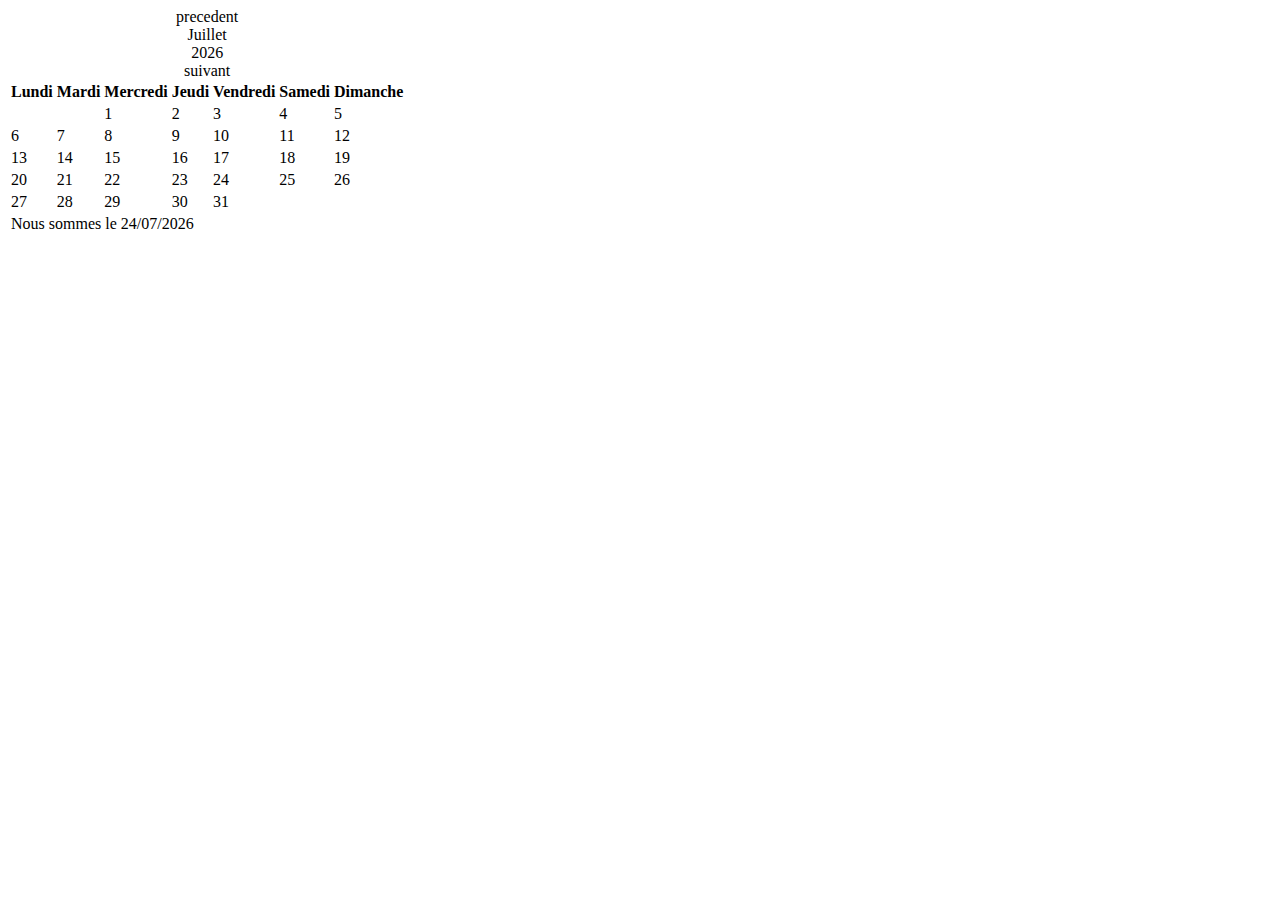
<file: Calendrier/Demo/Index.html>
<!DOCTYPE html>
<!--[if lt IE 7]>      <html class="no-js lt-ie9 lt-ie8 lt-ie7"> <![endif]-->
<!--[if IE 7]>         <html class="no-js lt-ie9 lt-ie8"> <![endif]-->
<!--[if IE 8]>         <html class="no-js lt-ie9"> <![endif]-->
<!--[if gt IE 8]><!-->
<html>
<!--<![endif]-->

<head>
    <meta charset="utf-8">
    <meta http-equiv="X-UA-Compatible" content="IE=edge,chrome=1">
    <title>Calendrier</title>
    <meta name="viewport" content="width=device-width, initial-scale=1">
</head>

<body>
    <!--[if lt IE 7]>
        <p class="browsehappy">Vous utilisez un naviguateur <strong>obselète</strong>. S'il vous plait <a href="http://browsehappy.com/">telechargez la mise a jour</a> pour profiter du site.</p>
    <![endif]-->
    <div class="calendrier" data-ride="calendrier"></div>
</body>

<script src="js/jquery-1.11.0.min.js "></script>
<script src="js/Calendrier.js "></script>
<!-->
<script>
    $(".calendrier").calendrier({
        events: [{
            "titre": "Event",
            "descriptif": "Un event",
            "date": "23/08/2014"
        }]
    });
</script>
<![endif]-->

</html>
</file>
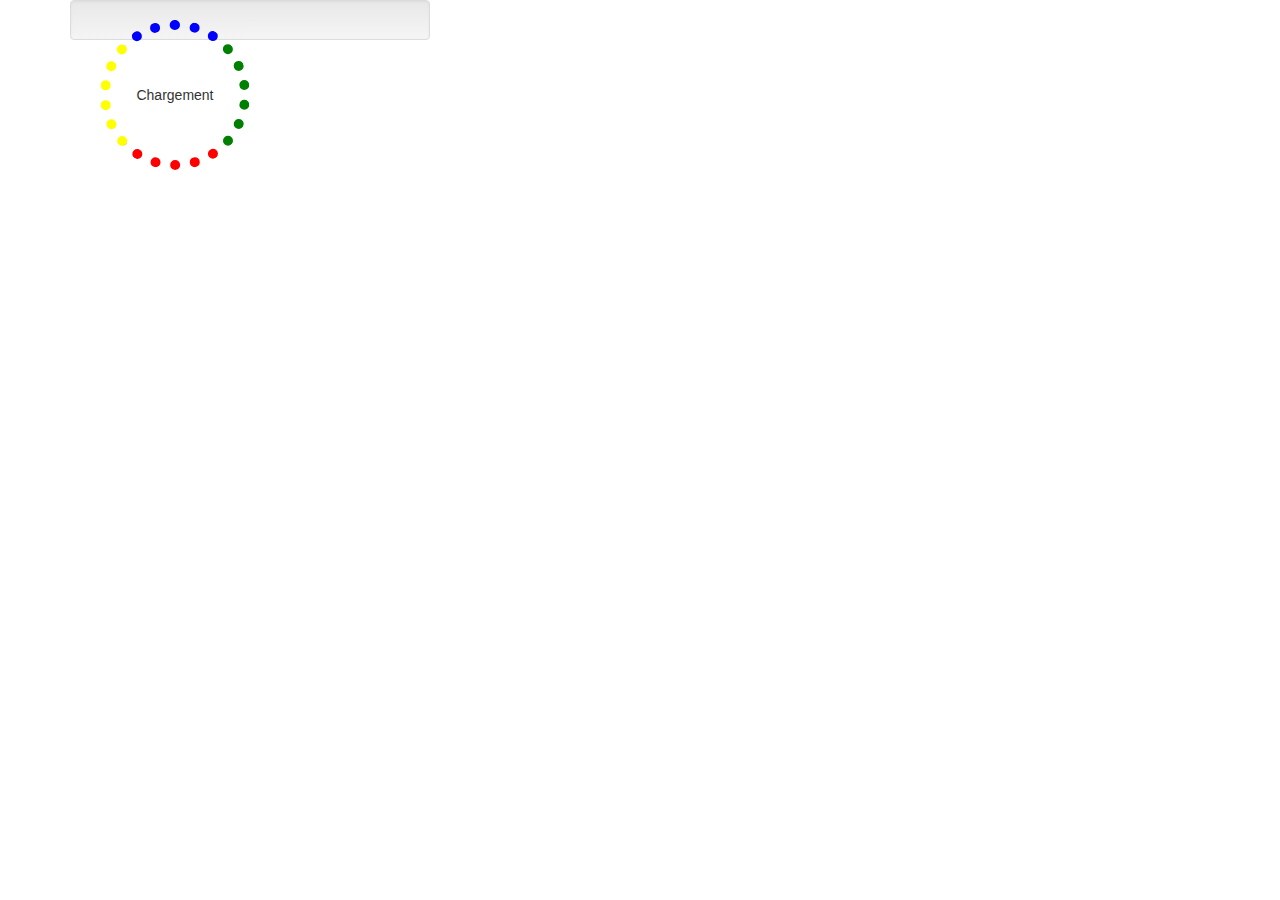
<file: composants/Demo/Index.html>
<!DOCTYPE html>
<!--[if lt IE 7]>      <html class="no-js lt-ie9 lt-ie8 lt-ie7"> <![endif]-->
<!--[if IE 7]>         <html class="no-js lt-ie9 lt-ie8"> <![endif]-->
<!--[if IE 8]>         <html class="no-js lt-ie9"> <![endif]-->
<!--[if gt IE 8]><!-->
<html>
<!--<![endif]-->

<head>
    <meta charset="utf-8">
    <meta http-equiv="X-UA-Compatible" content="IE=edge,chrome=1">
    <title>Polygon</title>
    <meta name="viewport" content="width=device-width, initial-scale=1">

    <link rel="stylesheet" href="css/bootstrap.css">
    <link rel="stylesheet" href="css/bootstrap-theme.css">
    <link rel="stylesheet" href="css/composants.css">
    <script src="js/modernizr-2.6.2-respond-1.1.0.min.js"></script>
</head>

<body>
    <!--[if lt IE 7]>
        <p class="browsehappy">Vous utilisez un naviguateur <strong>obselète</strong>. S'il vous plait <a href="http://browsehappy.com/">telechargez la mise a jour</a> pour profiter du site.</p>
    <![endif]-->
    <div class="container">
        <div class="row">
            <div class="col-lg-4">
                <div class="well">
                    <div class="loading"></div>
                </div>
            </div>
        </div>
    </div>

</body>

<script src="js/jquery-1.11.0.min.js "></script>
<script src="js/bootstrap.min.js "></script>
<script>
    $(document).ready(function () {

    });
</script>

</html>
</file>
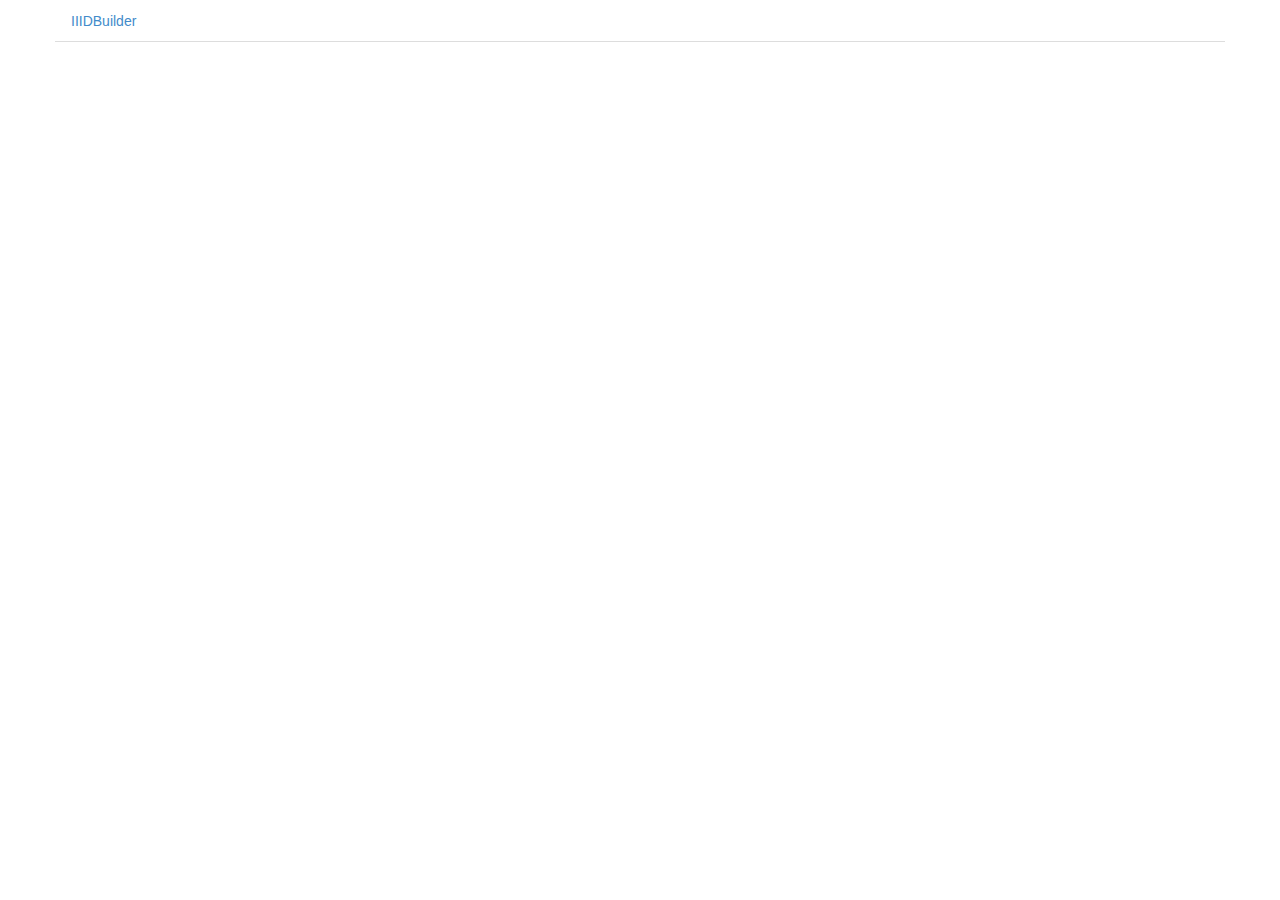
<file: Polygon/Demo/Index.html>
<!DOCTYPE html>
<!--[if lt IE 7]>      <html class="no-js lt-ie9 lt-ie8 lt-ie7"> <![endif]-->
<!--[if IE 7]>         <html class="no-js lt-ie9 lt-ie8"> <![endif]-->
<!--[if IE 8]>         <html class="no-js lt-ie9"> <![endif]-->
<!--[if gt IE 8]><!-->
<html>
<!--<![endif]-->

<head>
    <meta charset="utf-8">
    <meta http-equiv="X-UA-Compatible" content="IE=edge,chrome=1">
    <title>Polygon</title>
    <meta name="viewport" content="width=device-width, initial-scale=1">

    <link rel="stylesheet" href="css/bootstrap.css">
    <link rel="stylesheet" href="css/bootstrap-theme.css">
    <link rel="stylesheet" href="css/polygon.css">
    <script src="js/modernizr-2.6.2-respond-1.1.0.min.js"></script>
</head>

<body>
    <!--[if lt IE 7]>
        <p class="browsehappy">Vous utilisez un naviguateur <strong>obselète</strong>. S'il vous plait <a href="http://browsehappy.com/">telechargez la mise a jour</a> pour profiter du site.</p>
    <![endif]-->
    <div data-role="application" data-application-name="IIID"></div>
</body>

<script src="js/jquery-1.11.0.min.js "></script>
<script src="js/bootstrap.min.js "></script>
<script src="js/Application.js "></script>
<script src="js/sylvester.src.js "></script>
<script src="js/IIIDBuilder.js "></script>
<script>
    $(document).ready(function () {

    });
</script>

</html>
</file>
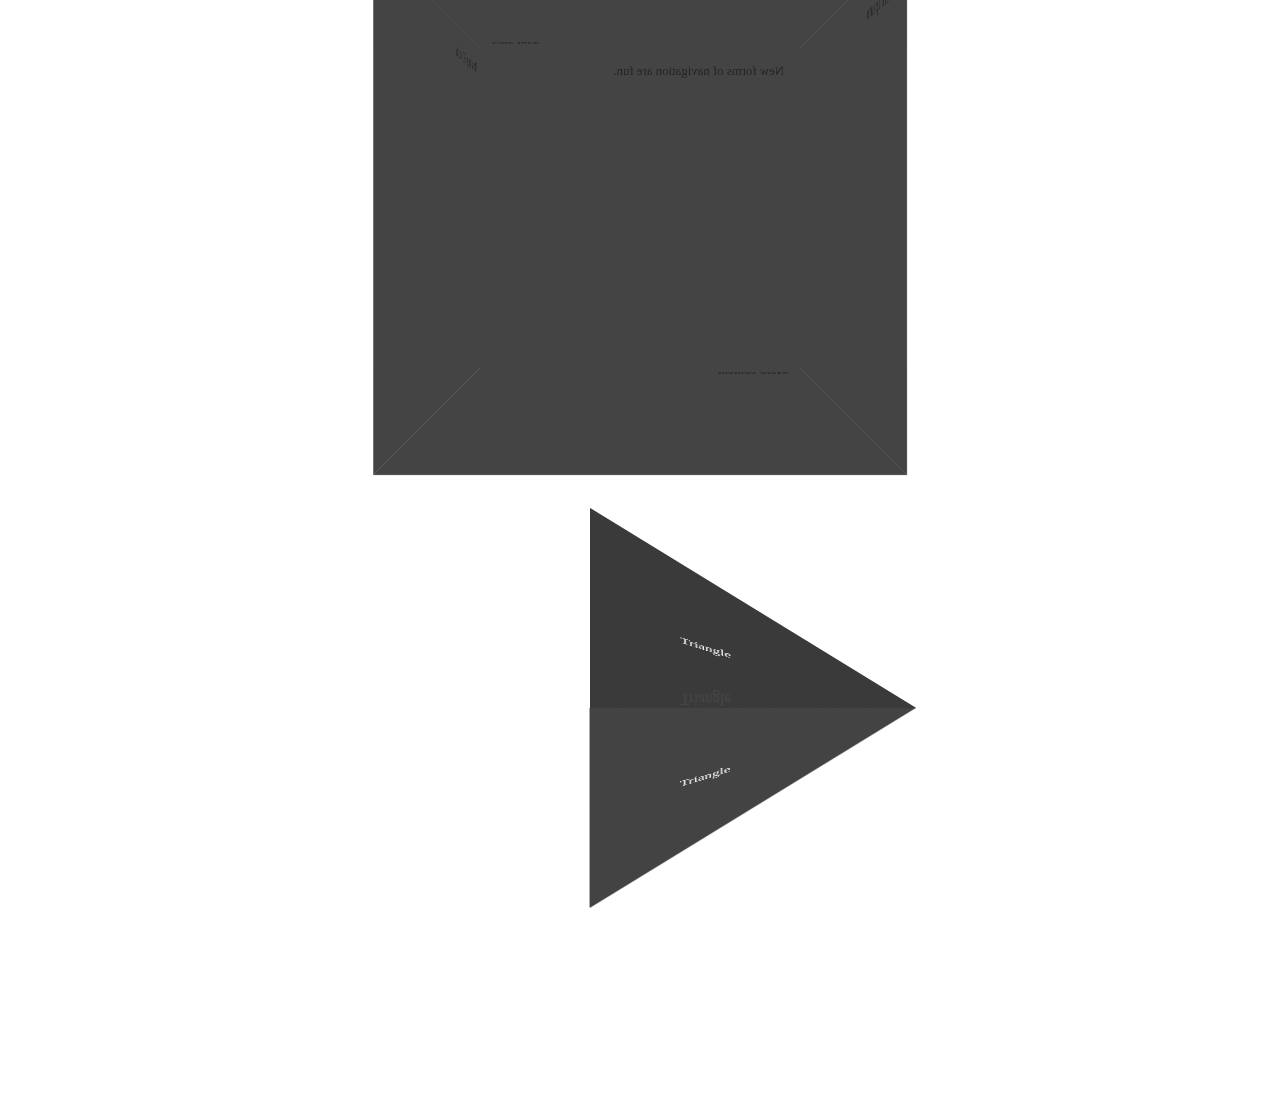
<file: Polygon/Demo/formes.html>
<!DOCTYPE html>
<!--[if lt IE 7]>      <html class="no-js lt-ie9 lt-ie8 lt-ie7"> <![endif]-->
<!--[if IE 7]>         <html class="no-js lt-ie9 lt-ie8"> <![endif]-->
<!--[if IE 8]>         <html class="no-js lt-ie9"> <![endif]-->
<!--[if gt IE 8]><!-->
<html>
<!--<![endif]-->

<head>
    <meta charset="utf-8">
    <meta http-equiv="X-UA-Compatible" content="IE=edge,chrome=1">
    <title>Polygon</title>
    <meta name="viewport" content="width=device-width, initial-scale=1">
</head>

<style>
    #experiment {
        -webkit-perspective: 800px;
        -webkit-perspective-origin: 50% 200px;
    }
    #cube {
        position: relative;
        margin: 0 auto;
        height: 400px;
        width: 400px;
        -webkit-transition: -webkit-transform 2s linear;
        -webkit-transform-style: preserve-3d;
    }
    .face {
        position: absolute;
        height: 360px;
        width: 360px;
        padding: 20px;
        background-color: rgba(50, 50, 50, 0.7);
    }
    #cube .one {
        -webkit-transform: rotateX(90deg) translateZ(200px);
    }
    #cube .two {
        -webkit-transform: translateZ(200px);
    }
    #cube .three {
        -webkit-transform: rotateY(90deg) translateZ(200px);
    }
    #cube .four {
        -webkit-transform: rotateY(180deg) translateZ(200px);
    }
    #cube .five {
        -webkit-transform: rotateY(-90deg) translateZ(200px);
    }
    #cube .six {
        -webkit-transform: rotateX(-90deg) translateZ(200px) rotate(180deg);
    }
    #pyramid {
        position: relative;
        margin: 100px auto;
        height: 500px;
        width: 100px;
        -webkit-transform-style: preserve-3d;
        -webkit-animation: spin 10s linear infinite;
        -webkit-transform-origin: 116px 200px 116px;
        -moz-transform-style: preserve-3d;
        -moz-animation: spin 10s linear infinite;
        -moz-transform-origin: 116px 200px 116px;
        -ms-transform-style: preserve-3d;
        -ms-animation: spin 10s linear infinite;
        -ms-transform-origin: 116px 200px 116px;
        transform-style: preserve-3d;
        transform-origin: 116px 200px 116px;
    }
    #pyramid > div {
        position: absolute;
        border-style: solid;
        border-width: 200px 0 200px 346px;
        -webkit-transform-origin: 0 0;
        -moz-transform-origin: 0 0;
        -ms-transform-origin: 0 0;
        transform-origin: 0 0;
    }
    /* Put some text on each face */
    #pyramid > div:after {
        position: absolute;
        content: "Triangle";
        color: #fff;
        left: -250px;
        text-align: center;
    }
    #pyramid > div:first-child {
        border-color: transparent transparent transparent rgba(50, 50, 50, 0.6);
        -webkit-transform: rotateY(-19.5deg) rotateX(180deg) translateY(-400px);
        -moz-transform: rotateY(-19.5deg) rotateX(180deg) translateY(-400px);
        -ms-transform: rotateY(-19.5deg) rotateX(180deg) translateY(-400px);
        transform: rotateY(-19.5deg) rotateX(180deg) translateY(-400px);
    }
    #pyramid > div:nth-child(2) {
        border-color: transparent transparent transparent rgba(50, 50, 50, 0.6);
        -webkit-transform: rotateY(90deg) rotateZ(60deg) rotateX(180deg) translateY(-400px);
        -moz-transform: rotateY(90deg) rotateZ(60deg) rotateX(180deg) translateY(-400px);
        -ms-transform: rotateY(90deg) rotateZ(60deg) rotateX(180deg) translateY(-400px);
        transform: rotateY(90deg) rotateZ(60deg) rotateX(180deg) translateY(-400px);
    }
    #pyramid > div:nth-child(3) {
        border-color: transparent transparent transparent rgba(50, 50, 50, 0.9);
        -webkit-transform: rotateX(60deg) rotateY(19.5deg);
        -moz-transform: rotateX(60deg) rotateY(19.5deg);
        -ms-transform: rotateX(60deg) rotateY(19.5deg);
        transform: rotateX(60deg) rotateY(19.5deg);
    }
    #pyramid > div:nth-child(4) {
        border-color: transparent transparent transparent rgba(50, 50, 50, 0.8);
        -webkit-transform: rotateX(-60deg) rotateY(19.5deg) translateX(-116px) translateY(-200px) translateZ(326px);
        -moz-transform: rotateX(-60deg) rotateY(19.5deg) translateX(-116px) translateY(-200px) translateZ(326px);
        -ms-transform: rotateX(-60deg) rotateY(19.5deg) translateX(-116px) translateY(-200px) translateZ(326px);
        transform: rotateX(-60deg) rotateY(19.5deg) translateX(-116px) translateY(-200px) translateZ(326px);
    }
</style>

<body>
    <!--[if lt IE 7]>
        <p class="browsehappy">Vous utilisez un naviguateur <strong>obselète</strong>. S'il vous plait <a href="http://browsehappy.com/">telechargez la mise a jour</a> pour profiter du site.</p>
    <![endif]-->
    <div data-ride="polygon-master">
        <div id="experiment">
            <div id="cube">
                <div class="face one">
                    One face
                </div>
                <div class="face two">
                    Up, down, left, right
                </div>
                <div class="face three">
                    Lorem ipsum.
                </div>
                <div class="face four">
                    New forms of navigation are fun.
                </div>
                <div class="face five">
                    Rotating 3D cube
                </div>
                <div class="face six">
                    More content
                </div>
            </div>
        </div>
    </div>
    <div id="pyramid">
        <div></div>
        <div></div>
        <div></div>
        <div></div>
    </div>
</body>

</html>
</file>
<file: composants/Demo/css/composants.css>
.loading {
    position: relative;
    margin: 0 auto;
    width: 100%;
    height: 100%;
}
.loading::BEFORE,
.loading::AFTER {
    position: absolute;
    width: 150px;
    height: 150px;
    top: 45%;
    right: 50%;
}
.loading::BEFORE {
    content: "";
    border: 10px dotted;
    border-radius: 75px;
    border-bottom-color: red;
    border-top-color: blue;
    border-left-color: yellow;
    border-right-color: green;
    -webkit-animation: loading 3s ease 1s infinite;
    /* Chrome, Safari, Opera */
    animation: loading 3s ease 1s infinite;
    /* Standard syntax */
}
.loading::AFTER {
    content: "Chargement";
    text-align: center;
    line-height: 150px;
}
/* Chrome, Safari, Opera */

@-webkit-keyframes loading {
    from {
        -ms-transform: rotate(0deg);
        /* IE 9 */
        -webkit-transform: rotate(0deg);
        /* Chrome, Safari, Opera */
        transform: rotate(0deg);
    }
    to {
        -ms-transform: rotate(360deg);
        /* IE 9 */
        -webkit-transform: rotate(360deg);
        /* Chrome, Safari, Opera */
        transform: rotate(360deg);
    }
}
/* Standard syntax */

@keyframes loading {
    from {
        -ms-transform: rotate(0deg);
        /* IE 9 */
        -webkit-transform: rotate(0deg);
        /* Chrome, Safari, Opera */
        transform: rotate(0deg);
    }
    to {
        -ms-transform: rotate(360deg);
        /* IE 9 */
        -webkit-transform: rotate(360deg);
        /* Chrome, Safari, Opera */
        transform: rotate(360deg);
    }
}
</file>
<file: Polygon/Demo/css/polygon.css>
@font-face {
  font-family: 'fontello';
  src: url('../font/polygon.eot');
  src: url('../font/polygon.eot#iefix') format('embedded-opentype'),
       url('../font/polygon.svg#fontello') format('svg');
  font-weight: normal;
  font-style: normal;
}
@font-face {
  font-family: 'fontello';
  src: url('[data-uri]') format('woff'),
       url('[data-uri]') format('truetype');
}
/* Chrome hack: SVG is rendered more smooth in Windozze. 100% magic, uncomment if you need it. */
/* Note, that will break hinting! In other OS-es font will be not as sharp as it could be */
/*
@media screen and (-webkit-min-device-pixel-ratio:0) {
  @font-face {
    font-family: 'fontello';
    src: url('../font/fontello.svg?27742529#fontello') format('svg');
  }
}
*/
 
 [class^="icon-"]:before, [class*=" icon-"]:before {
  font-family: "fontello";
  font-style: normal;
  font-weight: normal;
  speak: none;
 
  display: inline-block;
  text-decoration: inherit;
  width: 1em;
  margin-right: .2em;
  text-align: center;
  /* opacity: .8; */
 
  /* For safety - reset parent styles, that can break glyph codes*/
  font-variant: normal;
  text-transform: none;
     
  /* fix buttons height, for twitter bootstrap */
  line-height: 1em;
 
  /* Animation center compensation - margins should be symmetric */
  /* remove if not needed */
  margin-left: .2em;
 
  /* you can be more comfortable with increased icons size */
  /* font-size: 120%; */
 
  /* Uncomment for 3D effect */
  /* text-shadow: 1px 1px 1px rgba(127, 127, 127, 0.3); */
}
.icon-resize-full-alt:before { content: '\e800'; } /* '' */
.icon-resize-full:before { content: '\e801'; } /* '' */
.icon-resize-small:before { content: '\e802'; } /* '' */
.icon-resize-vertical:before { content: '\e803'; } /* '' */
.icon-resize-horizontal:before { content: '\e804'; } /* '' */
.icon-move:before { content: '\e805'; } /* '' */
.icon-zoom-in:before { content: '\e806'; } /* '' */
.icon-zoom-out:before { content: '\e807'; } /* '' */
.icon-block:before { content: '\e808'; } /* '' */
.icon-crop:before { content: '\e809'; } /* '' */
.icon-magic:before { content: '\e80a'; } /* '' */
.icon-beaker:before { content: '\e80b'; } /* '' */
.icon-cube:before { content: '\e80c'; } /* '' */
.icon-cubes:before { content: '\e80d'; } /* '' */
.icon-codeopen:before { content: '\e80e'; } /* '' */
.icon-eraser:before { content: '\e80f'; } /* '' */
.icon-spinner:before { content: '\e810'; } /* '' */
.icon-check:before { content: '\e811'; } /* '' */
.icon-cancel:before { content: '\e812'; } /* '' */
.icon-brush:before { content: '\e813'; } /* '' */
.icon-droplet:before { content: '\e814'; } /* '' */
.icon-lamp:before { content: '\e815'; } /* '' */
.icon-ok-outline:before { content: '\e816'; } /* '' */
.icon-cancel-outline:before { content: '\e817'; } /* '' */
.icon-plus-outline:before { content: '\e818'; } /* '' */
.icon-lock:before { content: '\e819'; } /* '' */
.icon-lock-open:before { content: '\e81a'; } /* '' */
.icon-trash:before { content: '\e81b'; } /* '' */
.icon-doc:before { content: '\e81c'; } /* '' */
.icon-cursor:before { content: '\e81d'; } /* '' */
.icon-vector:before { content: '\e81e'; } /* '' */
.icon-anchor:before { content: '\e81f'; } /* '' */
.icon-fontsize:before { content: '\e820'; } /* '' */
.icon-tag:before { content: '\e821'; } /* '' */
</file>
